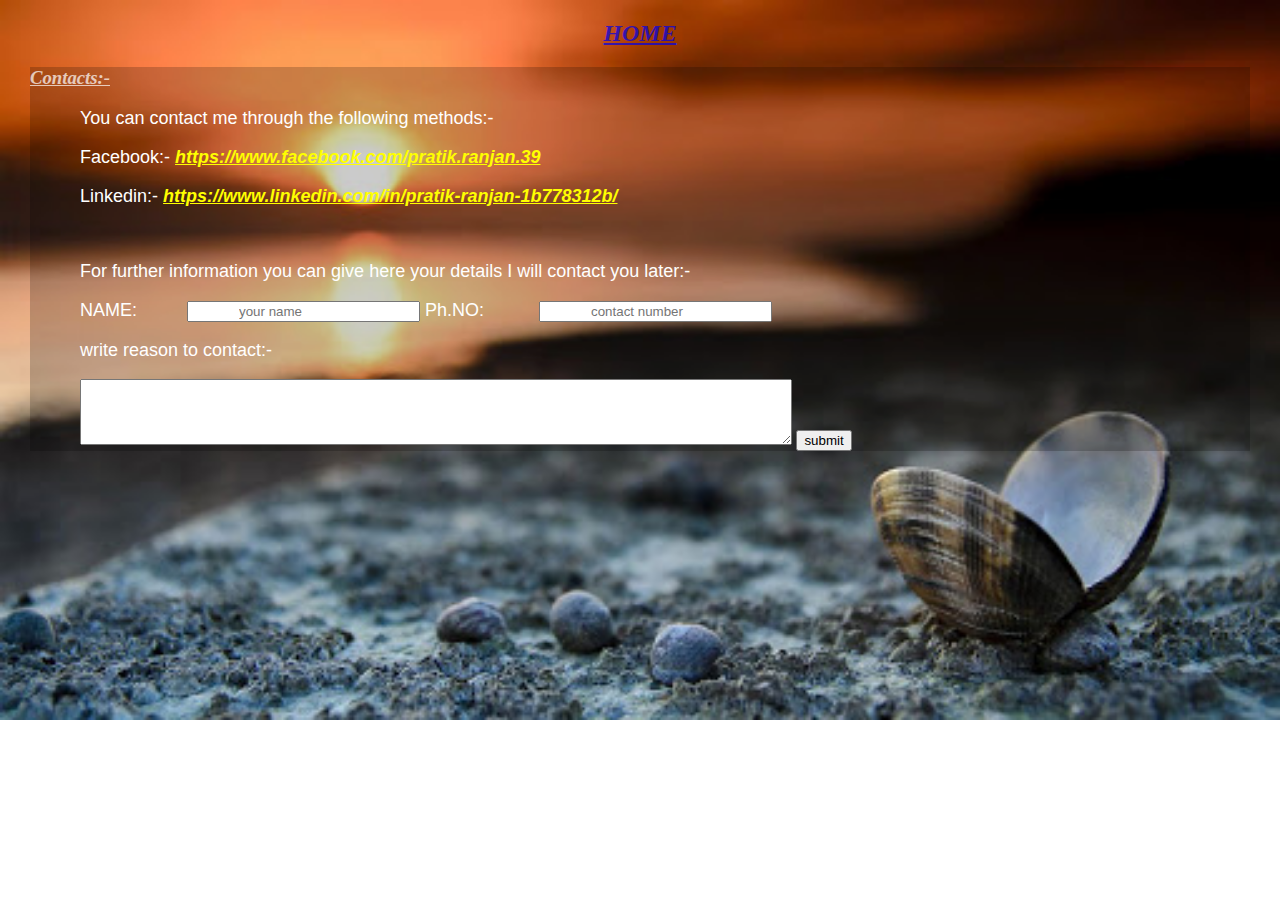
<file: cont.html>
<!DOCTYPE html>
<html lang="en" dir="ltr">
  <head>
    <meta charset="utf-8">
    <title>contact</title>
    <link rel="stylesheet" href="style.css">
  </head>
  <body id="bd2">
    <h2 id="h"><a href="Home.html">HOME</a></h2>
    <div class="div2">
      <h3 id="hd2">Contacts:-</h3>
       <p>You can contact me through the following methods:-</p>
       <p>Facebook:- <a href="https://www.facebook.com/pratik.ranjan.39" id="a2">https://www.facebook.com/pratik.ranjan.39</a> </p>
       <p>Linkedin:- <a href="https://www.linkedin.com/in/pratik-ranjan-1b778312b/" id="a2">https://www.linkedin.com/in/pratik-ranjan-1b778312b/</a> </p>
       <br>
       <p>For further information you can give here your details I will contact you later:-</p>
       <form class="" action="index.html" method="post">
         <p>NAME:<input id="inp" type="text" placeholder="your name"> Ph.NO:
         <input id="inp"type="number" placeholder="contact number"></p>
         <p>write reason to contact:-</p>
         <textarea id="inp" name="name" rows="4" cols="80"></textarea>
         <input type="submit" name="submit" value="submit">
       </form>
    </div>
  </body>
</html>
</file>
<file: style.css>
body{
  background-image:url("back.jpg");
  background-repeat: no-repeat;
  background-size: cover;
}

.div2{
  margin-left:30px;
  margin-right: 30px;
  background-color:rgba(0,0,0,0.2);
}
#bd2{
  background-image:url("back2.jpeg");
  background-repeat: no-repeat;
  background-size: cover;
}
#h{
  color:white;
  text-align: center;
  font-family:cursive;
  font-style: italic;
  font-weight: bolder;
  text-decoration: underline;
  opacity:0.7;
}
#hd2{
  color:white;
  font-family: cursive;
  font-style: italic;
  font-weight: bolder;
  text-decoration: underline;
  opacity: 0.7;
}
p{
  color:white;
  padding-left:50px;
  padding-right: 50px;
  font-style: normal;
  font-size: 18px;
}
#a2{
  color:yellow;
  font-style: oblique;
  font-weight: bold;
}
#ls2{
  padding-left:100px;
  color: white;
}
.navbar-header{
  font-style: italic;
  color: white;
  font-weight: bold;
  padding-right: 10px;
}
#inp{
  padding-left:50px;
  margin-left: 50px;
  color:black;
}
#nav1{
  background-color: #093145;
}

#ls:hover{
  color:yellow;
  background-color:green;
}

* {box-sizing: border-box}
body {font-family: Verdana, sans-serif; margin:0}
.mySlides {display: none}
img {
  vertical-align: middle;
  border-radius: 8px;
  border: 1px solid #ddd;
  padding: 5px;
}

/* Slideshow container */
.slideshow-container {
  max-width: 1000px;
  position: relative;
  margin: auto;
}

/* Next & previous buttons */
.prev, .next {
  cursor: pointer;
  position: absolute;
  top: 50%;
  width: auto;
  padding: 16px;
  margin-top: -22px;
  color: white;
  font-weight: bold;
  font-size: 18px;
  transition: 0.6s ease;
  border-radius: 0 3px 3px 0;
}

/* Position the "next button" to the right */
.next {
  right: 0;
  border-radius: 3px 0 0 3px;
}

/* On hover, add a black background color with a little bit see-through */
.prev:hover, .next:hover {
  background-color: rgba(0,0,0,0.8);
}


/* The dots/bullets/indicators */
.dot {
  cursor: pointer;
  height: 15px;
  width: 15px;
  margin: 0 2px;
  background-color: #bbb;
  border-radius: 50%;
  display: inline-block;
  transition: background-color 0.6s ease;
}

.active, .dot:hover {
  background-color: #717171;
}

/* Fading animation */
.fade {
  -webkit-animation-name: fade;
  -webkit-animation-duration: 1.5s;
  animation-name: fade;
  animation-duration: 1.5s;
}

@-webkit-keyframes fade {
  from {opacity: .4}
  to {opacity: 1}
}

@keyframes fade {
  from {opacity: .4}
  to {opacity: 1}
}

/* On smaller screens, decrease text size */
@media only screen and (max-width: 300px) {
  .prev, .next,.text {font-size: 11px}
</file>
